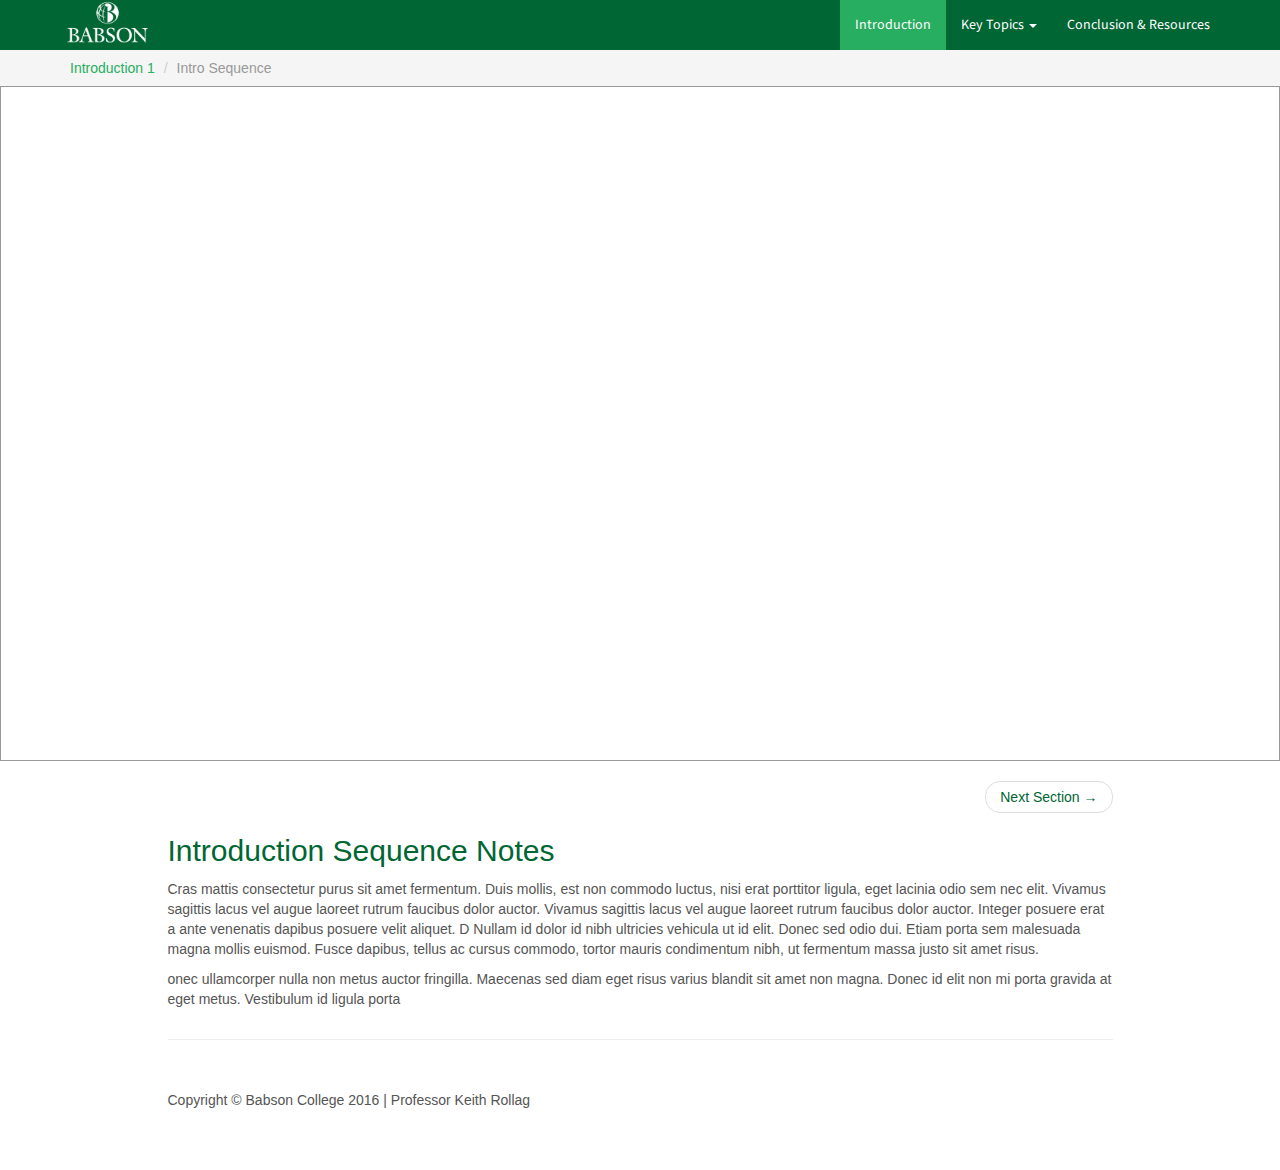
<file: index.html>
<!DOCTYPE html>
<html lang="en">
    <head>
        <meta charset="utf-8">
        <meta http-equiv="X-UA-Compatible" content="IE=edge">
        <meta name="viewport" content="width=device-width, initial-scale=1">
        <meta name="description" content="">
        <meta name="author" content="">
        <title>Group Survial Guide - Babson College</title>
        <!-- Bootstrap Core CSS -->
        <link href="css/bootstrap.min.css" rel="stylesheet">
        <!-- Custom CSS -->
        <link href="css/business-frontpage.css" rel="stylesheet">

        <link href="css/custom.css" rel="stylesheet">
        <!-- HTML5 Shim and Respond.js IE8 support of HTML5 elements and media queries -->
        <!-- WARNING: Respond.js doesn't work if you view the page via file:// -->
        <!--[if lt IE 9]>
        <script src="https://oss.maxcdn.com/libs/html5shiv/3.7.0/html5shiv.js"></script>
        <script src="https://oss.maxcdn.com/libs/respond.js/1.4.2/respond.min.js"></script>
        <![endif]-->
        <link href="https://fonts.googleapis.com/css?family=Source+Sans+Pro" rel="stylesheet">
        <link href="https://lh3.googleusercontent.com/bEz1pcSdJNgowGOLgN8njzfIOgkfNoXzyf3zTMyC95_0y8-WA6FEE0Uap8Q2K2rF0wSUpZtHloZ6dSKNnasQEQu5QOdLUA" rel="shortcut icon" type="image/x-icon">
    </head>
    <body class="animated fadeIn">
        <!-- Navigation -->
        <nav class="navbar  navbar-inverse navbar-fixed-top">
            <div class="container">
                <div class="navbar-header">
                    <button type="button" class="navbar-toggle collapsed" data-toggle="collapse" data-target="#navbar2">
                    <span class="sr-only">Toggle navigation</span>
                    <span class="icon-bar"></span>
                    <span class="icon-bar"></span>
                    <span class="icon-bar"></span>
                    </button>
                    <a class="navbar-brand" href="http://disputebills.com"><img src="img/babsonlo.png" alt="Dispute Bills">
                    </a>
                </div>
                <div id="navbar2" class="navbar-collapse collapse">
                    <ul class="nav navbar-nav navbar-right">
                        <li ><a class="active-menu" href="index.html">Introduction</a></li>
                        <li class="dropdown">
                            <a href="keytopics_intro.html" class="dropdown-toggle" data-toggle="dropdown" role="button" aria-expanded="false" >Key Topics <span class="caret"></span></a>
                            <ul class="dropdown-menu" role="menu">
                                <li  ><a href="keytopics_intro.html">Key Topics Intro</a></li>
                                <hr class="menu-divider">
                                <li><a href="keytopics_effective_team.html">Effective Teamwork in Student Group Projects</a></li>
                                <li><a href="keytopics_manage.html">Managing Conflict in Project Teams</a></li>
                                <li ><a href="problematic_behaviors.html">Problematic Behavior on Project Teams</a></li>

                            </ul>
                        </li>
                        <li><a href="conslusion.html">Conclusion & Resources</a></li>
                    </ul>
                </div>
                <!--/.nav-collapse -->
            </div>
            <!--/.container-fluid -->
        </nav>
        <div class=" grey container-fluid">
            <div class="container">
                <ul class="breadcrumb">
                    <li ><a style="color:#27ae60 !important;" href="#">Introduction 1</a></li>
                    <li class="active">Intro Sequence</li>
                </ul>
            </div>
        </div>
        <!-- Image Background Page Header -->
        <!-- Note: The background image is set within the business-casual.css file. -->
        <div class=" margin container-fluid">
            <div class="row">
                <div class="col-lg-12 videoWrapper">


                    <iframe src="https://www.brainshark.com/babsoncollege/vu?pi=zI8zsctVbzHnA5z0&dm=5&pause=1&nrs=1" frameborder="0" width="640" height="360" scrolling="no" style="border:1px solid #999999"></iframe>

                </div>
                <div class="container">
                    <div class="row">
                        <div class="col-lg-10 col-lg-offset-1 ">
                            <ul class="pager">

                                <li class="next"><a href="keytopics_intro.html">Next Section &rarr;</a></li>
                            </ul>
                            <h2>Introduction Sequence Notes</h2>
                            <p>Cras mattis consectetur purus sit amet fermentum. Duis mollis, est non commodo luctus, nisi erat porttitor ligula, eget lacinia odio sem nec elit. Vivamus sagittis lacus vel augue laoreet rutrum faucibus dolor auctor. Vivamus sagittis lacus vel augue laoreet rutrum faucibus dolor auctor. Integer posuere erat a ante venenatis dapibus posuere velit aliquet.
                                D
                            Nullam id dolor id nibh ultricies vehicula ut id elit. Donec sed odio dui. Etiam porta sem malesuada magna mollis euismod. Fusce dapibus, tellus ac cursus commodo, tortor mauris condimentum nibh, ut fermentum massa justo sit amet risus.</p>

                            <p>onec ullamcorper nulla non metus auctor fringilla. Maecenas sed diam eget risus varius blandit sit amet non magna. Donec id elit non mi porta gravida at eget metus. Vestibulum id ligula porta

                            </p>
                        </div>
                        <!-- /.row -->

                    </div>

                </div>
                <!-- Footer -->
                <div class="container">
                    <div class="row">
                        <div class="col-lg-10 col-lg-offset-1">
                            <hr>
                            <footer>
                                <div class="row">
                                    <div class="col-lg-12">
                                        <p>Copyright &copy; Babson College 2016 | Professor Keith Rollag</p>
                                    </div>
                                </div>
                                <!-- /.row -->
                            </footer></div>
                        </div>
                    </div>
                    <!-- /.container -->
                    <!-- jQuery -->
                    <script src="js/jquery.js"></script>
                    <!-- Bootstrap Core JavaScript -->
                    <script src="js/bootstrap.min.js"></script>
                </body>
            </html>
</file>
<file: css/custom.css>
@media (max-width: 768px) {
    .pull-right {
     float: right;
    margin-right: 48px; /*set margin this way in your custom styesheet*/
  }
}

@media (max-width: 1250px) { /*Smaller than 1250px*/
    .videoWrapper {
    position: relative;
   padding-bottom: 56.25%; /* 16:9 */
    padding-top: 25px;
    height: 0;
    
    
}
.videoWrapper iframe {
    position: absolute;
    top: 0;
    left: 0;
    width: 100%;
    height: 100%;
    
}

}

@media (min-width: 1250px) {/*bigger than 1250px*/

.videoWrapper {
    position: relative;
    padding-bottom: 650px; /* 16:9 */
    padding-top: 25px;
    height: 0;
    min-width: 700px
}
.videoWrapper iframe {
    position: absolute;
    top: 0;
    left: 0;
    width: 100%;
    height: 100%;
    max-height: 700px !important;
}
}



.navbar-inverse {

    background-color: #27ae60;
}

.navbar-inverse .navbar-nav>li>a {
    color: white;
    font-family: 'Source Sans Pro', sans-serif;
}

.navbar-inverse .navbar-brand {
    color: white;
    font-family: 'Source Sans Pro', sans-serif;
}

.circle {
    font-weight: bold;
}



.margin {
    margin-top: 0px;
}

.grey {
    background-color: #f5f5f5;
    margin-bottom: 0px !important;
    color: #27ae60;
}



/**********************************
Responsive navbar-brand image CSS
- Remove navbar-brand padding for firefox bug workaround
- add 100% height and width auto ... similar to how bootstrap img-responsive class works
***********************************/

.navbar-brand {
  padding: 0px;
}
.navbar-brand>img {
  height: 100%;
  padding: 0px;
  padding-left: 10px;
  width: auto;
}







/*************************
EXAMPLES 2-7 BELOW 
**************************/

/* EXAMPLE 2 (larger logo) - simply adjust top bottom padding to make logo larger */

.example2 .navbar-brand>img {
  padding: 7px 15px;
  width: 70px;
}






/* CSS Transform Align Navbar Brand Text ... This could also be achieved with table / table-cells */
.navbar-alignit .navbar-header {
      -webkit-transform-style: preserve-3d;
  -moz-transform-style: preserve-3d;
  transform-style: preserve-3d;
  height: 50px;
}
.navbar-alignit .navbar-brand {
    top: 50%;
    display: block;
    position: relative;
    height: auto;
    transform: translate(0,-50%);
    margin-right: 15px;
  margin-left: 15px;
}





.navbar-nav>li>.dropdown-menu {
    z-index: 9999;
}

.keytopic {

  background-image: url("img/blue.jpg")
}

.menu-divider {
  margin: 0px;
}

/*************************
Key Topic Sections
**************************/

.keytopic-section {
  background-color: #1abc9c;
  
  height: auto;
  padding: 10px;
  border: 3px solid white;
    transition: all 0.5s ease;
 

}

.keytopic-section:hover {

  color: green !important;
    transition: all 0.5s ease;
  

}



#section1 {
  background: linear-gradient(rgba(0, 0, 0, 0.6), rgba(0, 0, 0, 0.6)),  url("../img/1.png");
   background-size: 100% 100%;
   background-size: cover;
}

#section2 {
   background: linear-gradient(rgba(0, 0, 0, 0.6), rgba(0, 0, 0, 0.6)), url("../img/2.png");
   background-size: 100% 100%;
   background-size: cover;
}
#section3 {
  background: linear-gradient(rgba(0, 0, 0, 0.6), rgba(0, 0, 0, 0.6)),  url("../img/3.png");
   background-size: 100% 100%;
   background-size: cover;
}

#section1-summary {
  background: linear-gradient(rgba(0, 0, 0, 0.6), rgba(0, 0, 0, 0.6)),  url("../img/effective-summary.png");
   background-size: 100% 100%;
   background-size: cover;
}

#section2-summary  {
   background: linear-gradient(rgba(0, 0, 0, 0.6), rgba(0, 0, 0, 0.6)), url("../img/conflict-summary.png");
   background-size: 100% 100%;
   background-size: cover;
}
#section3-summary  {
  background: linear-gradient(rgba(0, 0, 0, 0.6), rgba(0, 0, 0, 0.6)),  url("../img/behavior-summary.png");
   background-size: 100% 100%;
   background-size: cover;
}



.keytopic-title {
  color: white;
  font-size: 21px;
}

.keytopic-description{
  color: white;
}

.btn-group {

  text-align: center;
}
.modal-header {
  text-align: center;
}



@media only screen and (min-width : 768px) {
  .is-table-row {
    display: table;
  }
  .is-table-row [class*="col-"] {
    float: none;
    display: table-cell;
    vertical-align: top;
  }
}

.is-table-row .box {
  background: none;
  position: static;
}
.is-table-row [class*="col-"] {
  background: #fff;
}

@media only screen and (min-width : 768px) {
  .is-table-row {
    display: table;
  }
  .is-table-row [class*="col-"] {
    float: none;
    display: table-cell;
    vertical-align: top;
  }
}

.is-table-row .box {
  background: none;
  position: static;
}
.is-table-row [class*="col-"] {
  background: #fff;
}




.box {
    padding: 55px 7% 0;
    text-align: center;
    position: relative;
    
}


.box h2 {
    font-weight: 300;
    letter-spacing: -0.05em;
    margin-bottom: 15px;
}
.box a {
    display: block;
    position: absolute;
    left: 0;
    bottom: 0;
    width: 100%;
    border-radius: 0;
    padding: 25px 0;
}
.box p {
    padding-bottom: 60px;
    font-size: 16px;
    font-weight: 300;
    opacity: 0.8;
}

.legend {
    position: fixed;
    top: 5px;
    right: 5px;
    text-align: center;
    border-radius: 3px;
    font-size: 12px;
    overflow: hidden;
}

.legend span {
    display: block;
    padding: 3px 5px;
    line-height: 100%;
    color: #fff;
    font-weight: 700;
}

@media (min-width: 768px) {
  .modal-dialog {
    width: 800px;
    margin: 30px auto;
  }
}
  .modal-footer {
  padding: 20px;
  text-align: center;
  border-top: 1px solid #e5e5e5;
}

.active-menu {
  background-color: #27ae60;
  color: white !important;
}




.dropdown-menu > .active > a, .dropdown-menu > .active > a:hover, .dropdown-menu > .active > a:focus {
  background-color: #006633 !important;
}

/*Probletmea Behvoiro Section*/
.nav-pills > li.active > a, .nav-pills > li.active > a:hover, .nav-pills > li.active > a:focus {
background-color: #27ae60;
}

.badge {
  background-color: #555;
}

.problem-image {
float:left;  
max-width: 140px;
margin-right: 20px;
margin-bottom: 20px;

}

.button-link {
  padding: 0px !important;
}

.list-group-item.active > .badge, .nav-pills > .active > a > .badge {
  color: #555;
}

a:hover, a:focus {
 color: #27ae60;
}

.leverage {
  /* Permalink - use to edit and share this gradient: http://colorzilla.com/gradient-editor/#4c4c4c+0,111111+46,111111+76 */
background: #4c4c4c; /* Old browsers */
background: -moz-linear-gradient(top,  #4c4c4c 0%, #111111 46%, #111111 76%); /* FF3.6-15 */
background: -webkit-linear-gradient(top,  #4c4c4c 0%,#111111 46%,#111111 76%); /* Chrome10-25,Safari5.1-6 */
background: linear-gradient(to bottom,  #4c4c4c 0%,#111111 46%,#111111 76%); /* W3C, IE10+, FF16+, Chrome26+, Opera12+, Safari7+ */
filter: progid:DXImageTransform.Microsoft.gradient( startColorstr='#4c4c4c', endColorstr='#111111',GradientType=0 ); /* IE6-9 */
}
</file>
<file: css/business-frontpage.css>
/*
 * Start Bootstrap - Business Frontpage (http://startbootstrap.com/)
 * Copyright 2013-2016 Start Bootstrap
 * Licensed under MIT (https://github.com/BlackrockDigital/startbootstrap/blob/gh-pages/LICENSE)
 */

body {
    padding-top: 50px; /* Required padding for .navbar-fixed-top. Remove if using .navbar-static-top. Change if height of navigation changes. */
}

/* Header Image Background - Change the URL below to your image path (example: ../images/background.jpg) */

.business-header {
    height: 400px;
    background: url('http://placehold.it/1920x400') center center no-repeat scroll;
    -webkit-background-size: cover;
    -moz-background-size: cover;
    background-size: cover;
    -o-background-size: cover;
}

/* Customize the text color and shadow color and to optimize text legibility. */

.tagline {
    text-shadow: 0 0 10px #000;
    color: #fff;
}

.img-center {
    margin: 0 auto;
}

footer {
    margin: 50px 0;
}
</file>
